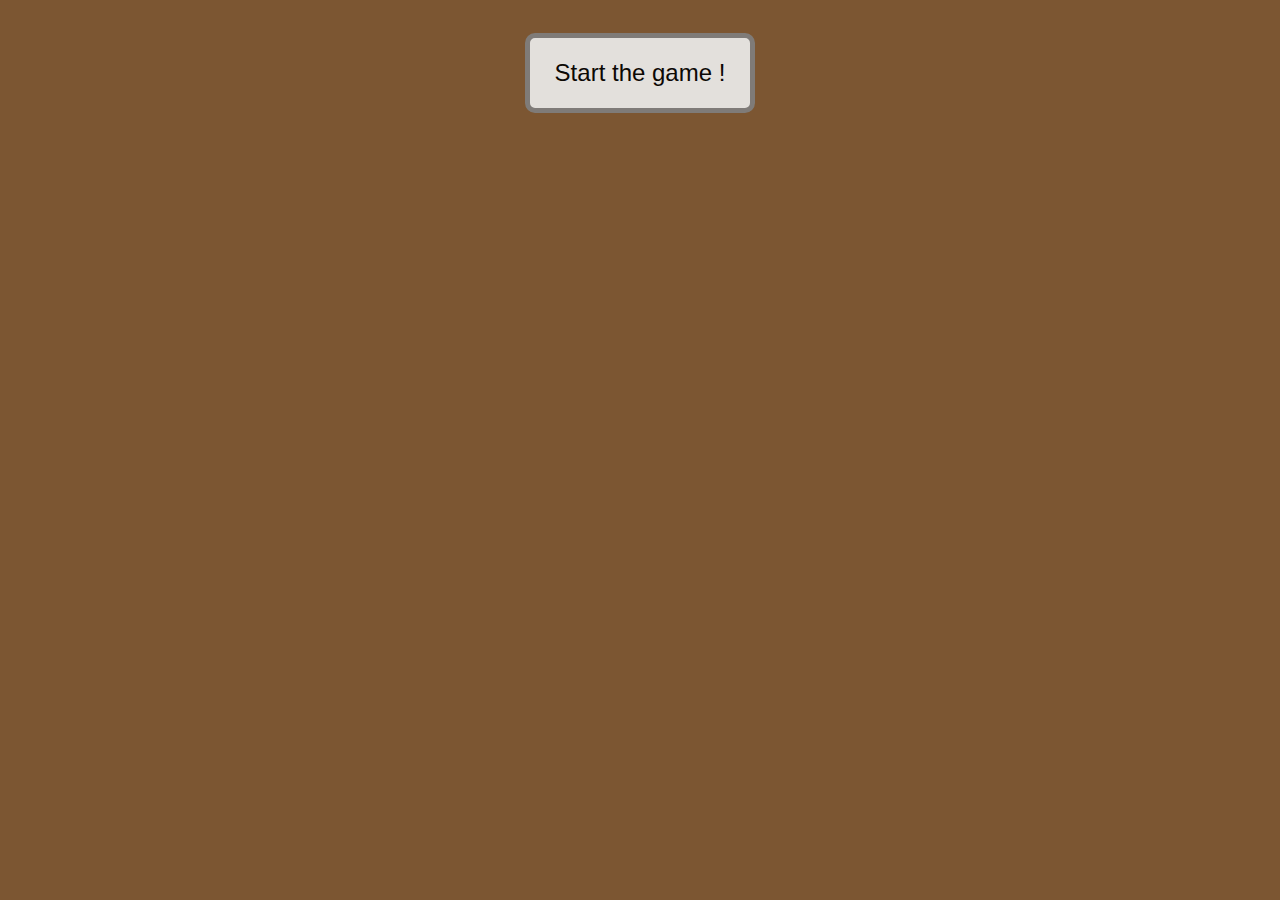
<file: index.html>
<!DOCTYPE html>
<html lang="fr">
<head>
    <meta charset="UTF-8">
    <meta name="viewport" content="width=device-width, initial-scale=1.0">
    <link rel="stylesheet" href="https://cdnjs.cloudflare.com/ajax/libs/font-awesome/6.4.2/css/all.min.css" integrity="sha512-z3gLpd7yknf1YoNbCzqRKc4qyor8gaKU1qmn+CShxbuBusANI9QpRohGBreCFkKxLhei6S9CQXFEbbKuqLg0DA==" crossorigin="anonymous" referrerpolicy="no-referrer" />

    <link rel="stylesheet" href="./css/style.css">
    <title>Morpion</title>
</head>
<body>

    <main>
        <div id="morpionBloc">

            <div id="sidePlayerOne" class="sideOff"></div>

            <div id="morpionBoard" class="grid-container">

            </div>

            <div id="sidePlayerTwo" class="sideOff"></div>

            <button id="btnStartGame">Start the game !</button>
            <button id="btnResetGame" class="btnTurnOff">Reset the board !</button>
        </div>
    </main>
    <script src="./js/app.js"></script>
</body>
</html>
</file>
<file: css/style.css>
/******************** general ********************/
body {
    background-color: rgb(124, 86, 50);
    font-family:Geneva, Tahoma, sans-serif;
}

main {
}

/******************** Board ********************/
#morpionBloc {
    display: flex;
    justify-content: space-evenly;
    align-items: center;
    position: relative;
}

/******************** container ********************/
.grid-container { /* #morpionBoard */
    display: inline-grid;
    grid-template-columns: auto auto auto;
}

#textTurn {
    color: white;
    position: absolute;
    font-size: 1.5em;
    top:0px;
    right:10px ;
}

.textOff {
    display: none;
}

/******************** sidePlayer ********************/
#sidePlayerOne {
    width: 300px;
    height: 500px;
    background-color: rgb(163, 163, 163);
    border-radius: 15px;
    text-align: center;
    transition: 0.3s;
}

#sidePlayerOne p{
    font-size: 1.5em;
}

#sidePlayerTwo {
    width: 300px;
    height: 500px;
    background-color: rgb(161, 161, 161);
    border-radius: 15px;
    text-align: center;
    transition: 0.3s;
}

#sidePlayerTwo p{
    font-size: 1.5em;
}

.sideOff {
    display: none;
}

#morpionBloc .currentTurnO {
    background-color: rgb(46, 185, 46);
    box-shadow: 10px 5px 5px rgb(32, 32, 32);
    transition: 0.3s;
}

#morpionBloc .currentTurnX {
    background-color: rgb(189, 45, 45);
    box-shadow: 10px 5px 5px rgb(32, 32, 32);
    transition: 0.3s;
    
}

#morpionBloc .messageVictoire {
    font-size: 2.5em;
    font-weight: bold;
}

/*************** item ***************/
.grid-item { /* carré de base */
    width: 250px;
    height: 250px;
    display: flex;
    justify-content: center;
    align-items: center;
    background-color: rgba(255, 255, 255, 0.7);
    text-align: center;
}

.grid-item:nth-child(even) {
    background-color: lightyellow;
}

.clickedX { /* carré clické X */
    cursor: not-allowed;
    color: rgb(189, 45, 45);
    font-size: 14em;
}

.clickedO { /* carré clické O */
    cursor: not-allowed;
    color: rgb(46, 185, 46);
    font-size: 11.5em;
}

.unclickable { /* carré non clickable après la fin de la partie */
    cursor: not-allowed;
}

#morpionBloc .carreWinner { /* change le background-color des carrés avec une position gagnante */
    background-color: rgb(232, 243, 84);
    transition: 0.3s;
}

#morpionBloc #morpionBoard .fa-xmark{
    transition:0.3s;
}

#morpionBloc #morpionBoard .fa-circle{
    transition:0.3s;
}

/*************** btn ***************/
#btnStartGame {
    width: 230px;
    height: 80px;
    font-size: 1.5em;
    position: absolute;
    top: 25px;
    border-radius: 10px;
    border: 5px solid gray;
    opacity: 0.9;
}

#btnStartGame:active {
    background-color: rgb(204, 204, 204);
}

#btnResetGame {
    width: 230px;
    height: 80px;
    font-size: 1.5em;
    position: absolute;
    bottom: 25px;
    border-radius: 10px;
    border: 5px solid gray;
    opacity: 0.9;
}

#btnResetGame:active {
    background-color: rgb(204, 204, 204);
}

.btnTurnOff {
    display: none;
}
</file>
